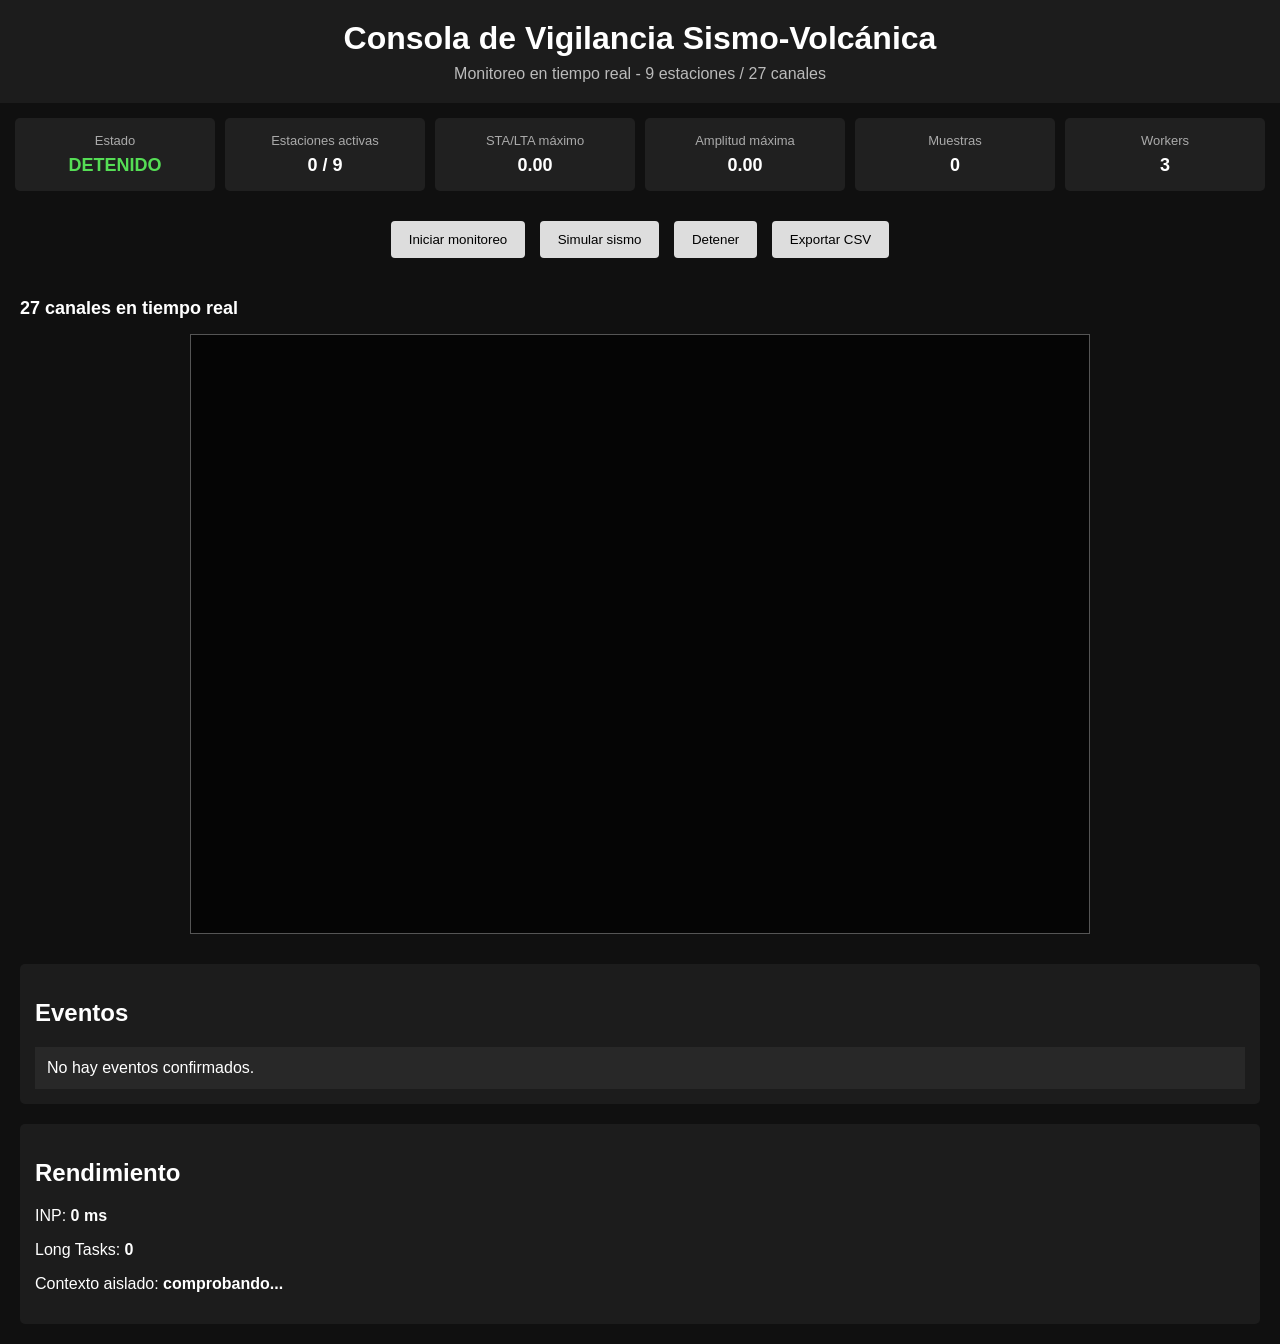
<file: index.html>
<!DOCTYPE html>
<html lang="es">
<head>
    <meta charset="UTF-8">
    <meta name="viewport" content="width=device-width, initial-scale=1.0">
    <title>Consola Sismo-Volcánica</title>
    <link rel="stylesheet" href="style.css">
</head>

<body>

<header>
    <h1>Consola de Vigilancia Sismo-Volcánica</h1>
    <p>Monitoreo en tiempo real - 9 estaciones / 27 canales</p>
</header>

<section class="panel">

    <div>
        <span>Estado</span>
        <strong id="estado">DETENIDO</strong>
    </div>

    <div>
        <span>Estaciones activas</span>
        <strong id="estaciones">0 / 9</strong>
    </div>

    <div>
        <span>STA/LTA máximo</span>
        <strong id="ratio">0.00</strong>
    </div>

    <div>
        <span>Amplitud máxima</span>
        <strong id="amplitud">0.00</strong>
    </div>

    <div>
        <span>Muestras</span>
        <strong id="muestras">0</strong>
    </div>

    <div>
        <span>Workers</span>
        <strong id="workers">3</strong>
    </div>

</section>

<section class="controles">

    <button id="btnIniciar">Iniciar monitoreo</button>

    <button id="btnSismo">
        Simular sismo
    </button>

    <button id="btnDetener">
        Detener
    </button>

    <button id="btnCSV">
        Exportar CSV
    </button>

</section>

<section class="grafica">

    <h2>27 canales en tiempo real</h2>

    <canvas id="grafico" width="900" height="600"></canvas>

</section>

<section class="evento">

    <h2>Eventos</h2>

    <div id="evento">
        No hay eventos confirmados.
    </div>

</section>

<section class="metricas">

    <h2>Rendimiento</h2>

    <p>
        INP:
        <strong id="inp">0 ms</strong>
    </p>

    <p>
        Long Tasks:
        <strong id="longTasks">0</strong>
    </p>

    <p>
        Contexto aislado:
        <strong id="aislado">comprobando...</strong>
    </p>

</section>

<script src="app.js"></script>

</body>
</html>
</file>
<file: style.css>
* {
    box-sizing: border-box;
}

body {
    margin: 0;
    font-family: Arial, sans-serif;
    background: #101010;
    color: #ffffff;
}

header {
    text-align: center;
    padding: 20px;
    background: #1c1c1c;
}

header h1 {
    margin: 0 0 8px;
}

header p {
    margin: 0;
    color: #bbbbbb;
}

.panel {
    display: grid;
    grid-template-columns: repeat(6, 1fr);
    gap: 10px;
    padding: 15px;
}

.panel div {
    background: #202020;
    padding: 15px;
    border-radius: 5px;
    text-align: center;
}

.panel span {
    display: block;
    color: #aaa;
    font-size: 13px;
}

.panel strong {
    display: block;
    margin-top: 7px;
    font-size: 18px;
}

.controles {
    text-align: center;
    padding: 10px;
}

button {
    padding: 11px 18px;
    margin: 5px;
    border: none;
    border-radius: 4px;
    cursor: pointer;
    background: #dddddd;
}

button:hover {
    background: #ffffff;
}

.grafica {
    padding: 10px 20px;
}

.grafica h2 {
    font-size: 18px;
}

canvas {
    width: 100%;
    max-width: 900px;
    height: 600px;
    background: #050505;
    border: 1px solid #555;
    display: block;
    margin: auto;
}

.evento,
.metricas {
    margin: 20px;
    padding: 15px;
    background: #1c1c1c;
    border-radius: 5px;
}

#evento {
    padding: 12px;
    background: #282828;
}

#estado {
    color: #55dd55;
}

.alerta {
    color: #ff4444;
}
</file>
